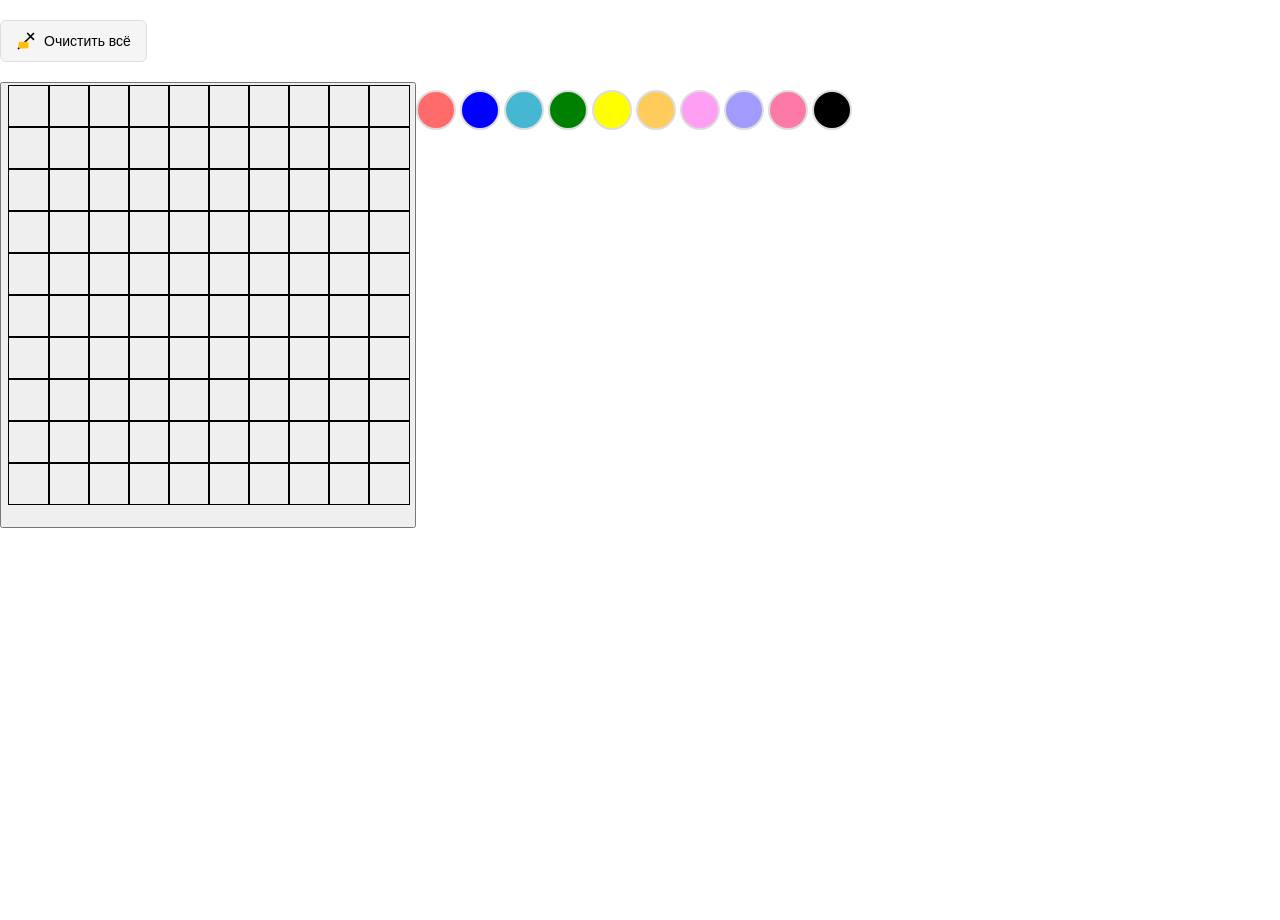
<file: app.html>
<!DOCTYPE html>
<html lang="en">
<head>
    

<link rel ="stylesheet" href="appstyle.css">
    <meta charset="UTF-8">
    <meta name="viewport" content="width=device-width, initial-scale=1.0">
  
<link rel="stylesheet" href="https://cdnjs.cloudflare.com/ajax/libs/font-awesome/6.0.0/css/all.min.css">
    <title>Pixel</title>
</head>

<body>
  <div class="controls">
    <button id="clear" class="eraser-btn">
      <svg width="20" height="20" viewBox="0 0 24 24" fill="none" xmlns="http://www.w3.org/2000/svg">
        <path d="M3 21L21 3M14 3L21 10" stroke="black" stroke-width="2" stroke-linecap="round"/>
        <rect x="3" y="13" width="12" height="8" rx="2" fill="#FFC107"/>
      </svg>
      Очистить всё
    </button>
  </div>

 
<button>
      <div class="colors-sidebar">
    <div class="field"> </div>
    <div class="palette">
    <button class="color" style="background-color: #ff6b6b;" data-color="#ff6b6b"></button>
    <button class="color" style="background-color: blue;"    data-color="#4ecdc4"></button>
    <button class="color" style="background-color: #45b7d1;" data-color="#45b7d1"></button>
    <button class="color" style="background-color: green;" data-color="#96ceb4"></button>
    <button class="color" style="background-color: yellow;" data-color="#ffeaa7"></button>
    <button class="color" style="background-color: #ffcc5c;" data-color="#ffcc5c"></button>
    <button class="color" style="background-color: #ff9ff3;" data-color="#ff9ff3"></button>
    <button class="color" style="background-color: #a29bfe;" data-color="#a29bfe"></button>
    <button class="color" style="background-color: #fd79a8;" data-color="#fd79a8"></button>
    <button class="color" style="background-color: black;" data-color="#636e72"></button>
  </div>


<script src="appmain.js"></script>




</body>
</html>
</file>
<file: appstyle.css>
body {
    width: 100vw;
    height: 100vh;
    margin: 0;
    padding: 0;
    
}
.palette{
  display:flex;
  gap: 10x;
  margin-bottom: 20px;
}
.field {
  
    display: grid;
    grid-template-columns: repeat(10 , 40px);
    
}
.cell{
    width: 40px;
    height: 40px;
    border:1px solid black;
    user-select: none;

}
.color-palette {
  display: flex;
  flex-wrap: wrap;
  gap: 10px;
  padding: 20px;
  background-color: #f5f5f5;
  border-radius: 8px;
}

.color {
  width: 40px;
  height: 40px;
  border: 2px solid #ddd;
  border-radius: 50%;
  cursor: pointer;
  transition: transform 0.2s, box-shadow 0.2s;
  outline: none;
}
 

.color-btn:hover {
  transform: scale(1.1);
  box-shadow: 0 4px 8px rgba(0, 0, 0, 0.2);
}

.color-btn:focus {
  border-color: #333;
  box-shadow: 0 0 0 3px rgba(0, 123, 255, 0.5);
}

.target-container {
  text-align: center;
  margin: 30px 0;
}


.target-btn {
  padding: 15px 30px;
  font-size: 18px;
  font-weight: bold;
  color: white;
  background-color: #ff6b6b; 
  border: none;
  border-radius: 8px;
  cursor: pointer;
  transition: all 0.3s ease;
  box-shadow: 0 4px 10px rgba(0, 0, 0, 0.2);
}

.target-btn:hover {
  transform: translateY(-3px);
  box-shadow: 0 6px 15px rgba(0, 0, 0, 0.3);
}

.selected-color {
  margin-top: 20px;
  text-align: center;
  font-family: Arial, sans-serif;
  font-size: 16px;
  color: #333;
}

#color-value {
  font-weight: bold;
  font-family: 'Courier New', monospace;
}

#eraser, #clearAll {
  padding: 10px 15px;
  margin: 5px;
}
.controls {
      margin: 20px 0;
    }

    .eraser-btn {
      background: #f5f5f5;
      border: 1px solid #ddd;
      padding: 10px 15px;
      cursor: pointer;
      border-radius: 6px;
      display: flex;
      align-items: center;
      gap: 8px;
      font-family: Arial, sans-serif;
      font-size: 14px;
    }

    .eraser-btn:hover {
      background: #e0e0e0;
    }

    .eraser-btn.active {
      background: #ffeb3b;
      border-color: #ffc107;
      font-weight: bold;
    }
</file>
